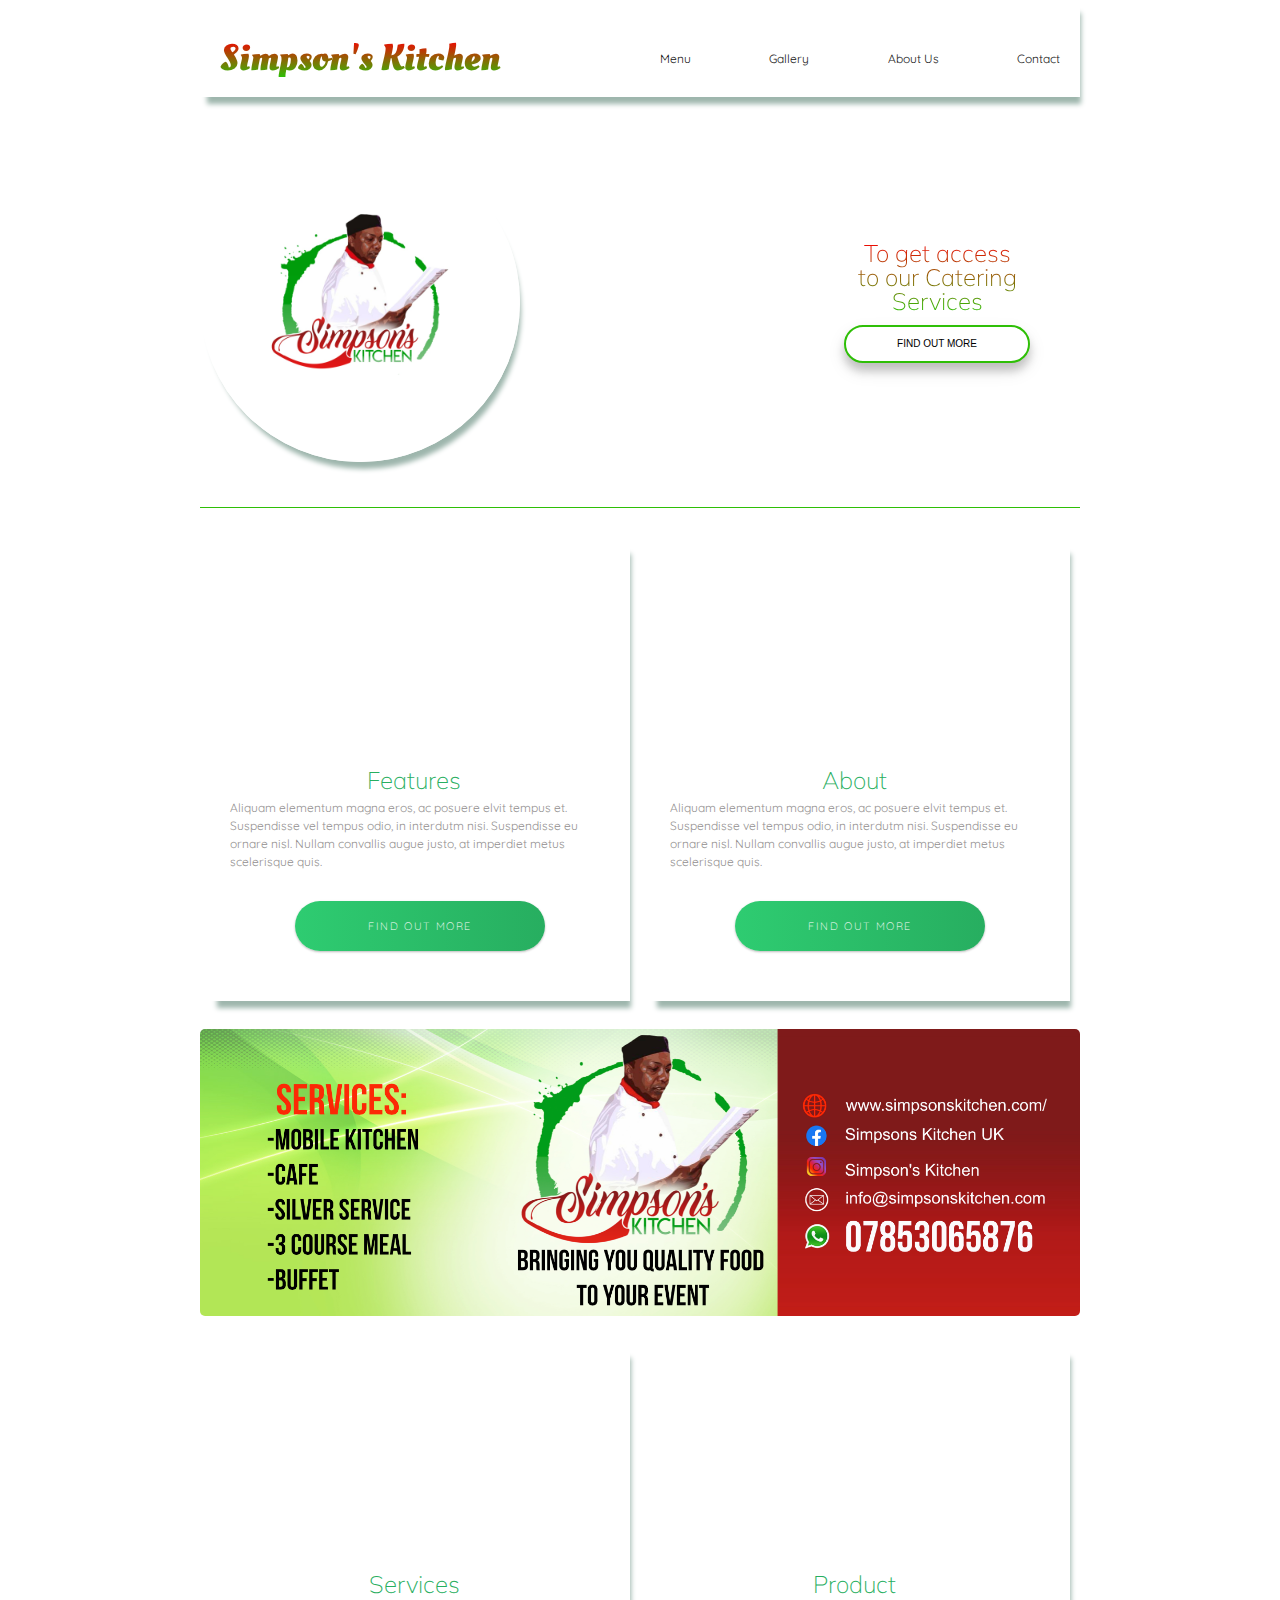
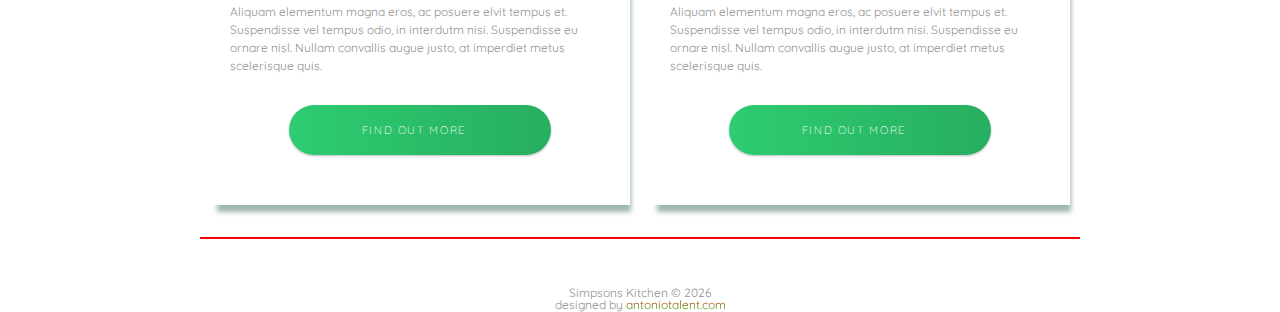
<file: index.html>
<!doctype html>

<html lang="en">
<head>
  <meta charset="utf-8">
  <title>Simpson's Kitchen</title>
  <meta name="viewport" content="width=device-width,initial-scale=1 ">

  <link href="https://fonts.googleapis.com/css?family=Barlow:300|Marck+Script|Montserrat|Muli|Oleo+Script:700|Pacifico|Quicksand|Titillium+Web|Ubuntu|Yellowtail&display=swap" rel="stylesheet"> 

  <link rel="stylesheet" href="https://cdnjs.cloudflare.com/ajax/libs/font-awesome/5.11.2/css/all.css" integrity="sha256-46qynGAkLSFpVbEBog43gvNhfrOj+BmwXdxFgVK/Kvc=" crossorigin="anonymous" />

  <link rel="stylesheet" href="css/index.css">

  <!--[if lt IE 9]>
    <script src="https://cdnjs.cloudflare.com/ajax/libs/html5shiv/3.7.3/html5shiv.js"></script>
  <![endif]-->
</head>

<body>

   
    <div class="contain">
        <header>
          
            <p href="index.html" class="logo" id="extra">Simpson's Kitchen</p>
            <nav class="">
                
                <!-- <a href="service.html">Services</a>         -->
                <a href="#">Menu</a> 
                <a href="blog.html">Gallery</a>  
                <a href="#">About Us</a>
                <a href="contact.html">Contact</a>
            </nav>
      
        </header>

        <section class="landing">
            <img src="img/food12.jpeg" alt="Image of a code snippet.">

            <div class="landing-text" >
                    <h1 id="extra1">To get access <br> to our Catering <br> Services</h1>
                    <button>FIND OUT MORE</button>
                </div>
        </section>

        <section class="main-content">

            <div class="top-content">
                <div class="text-content">
                        <div class="imgs"></div>
                    <h4 class="center">Features   &nbsp <i class="fas fa-home"></i> </h4>
                    <p>Aliquam elementum magna eros, ac posuere elvit tempus et. Suspendisse vel tempus odio, in interdutm nisi. Suspendisse eu ornare nisl. Nullam convallis augue justo, at imperdiet metus scelerisque quis.</p>
                    <p class="btn" href="#">Find out more</p>
                </div>
                <div class="text-content">
                        <div class="imgs"></div>
                    <h4 class="center">About  &nbsp <i class="fas fa-cog"></i> </h4>
                    <p>Aliquam elementum magna eros, ac posuere elvit tempus et. Suspendisse vel tempus odio, in interdutm nisi. Suspendisse eu ornare nisl. Nullam convallis augue justo, at imperdiet metus scelerisque quis.</p>
                    <p class="btn" href="#">Find out more</p>
                </div>
            </div>

            <img class="middle-img" src="img/banner1.png" alt="Image of code snippets across the screen">

            <div class="bottom-content">
                <div class="text-content">
                        <div class="imgs"></div>
                    <h4 class="center">Services   &nbsp <i class="fas fa-cog"></i> </h4> 
                    <p>Aliquam elementum magna eros, ac posuere elvit tempus et. Suspendisse vel tempus odio, in interdutm nisi. Suspendisse eu ornare nisl. Nullam convallis augue justo, at imperdiet metus scelerisque quis.</p>
                    <p class="btn" href="#">Find out more</p>
                </div>
                <div class="text-content">
                        <div class="imgs"> </div>
                    <h4 class="center">Product   &nbsp <i class="fas fa-cog"></i> </h4>
                    <p>Aliquam elementum magna eros, ac posuere elvit tempus et. Suspendisse vel tempus odio, in interdutm nisi. Suspendisse eu ornare nisl. Nullam convallis augue justo, at imperdiet metus scelerisque quis.</p>
                    <p class="btn" href="#">Find out more</p>
                </div>
                   
            </div>

        </section>

        <section class="contact">


            <i class="icon fas fa-map-marker-alt">
                <!-- <br> 123 Way 456 Street<br>
                Bradford, West Yorkshire -->
            </i>

            <i class="icon fab fa-facebook">
                <!-- <br> Simpsons Kitchen UK  -->
            </i >
    
            <i class="icon fab fa-whatsapp">
                <!-- <br> +447 853 0365 876 -->
             </i >

            <i class="icon fas fa-envelope">
                <!-- <br> info@simpsonskitcken.com -->
            </i >

            <i class="icon fab fa-instagram">
                <!-- <br>@simpson'skitcken -->
            </i >

        </section>

        <footer>
            <p>Simpsons Kitchen &copy; <script type="text/javascript">
                document.write(new Date().getFullYear()); 
              </script> 
              </p>
              <p>designed by <a href="https://antoniotalent.com/">antoniotalent.com</a></p>
        </footer>

    </div><!-- container -->
</body>
</html>
</file>
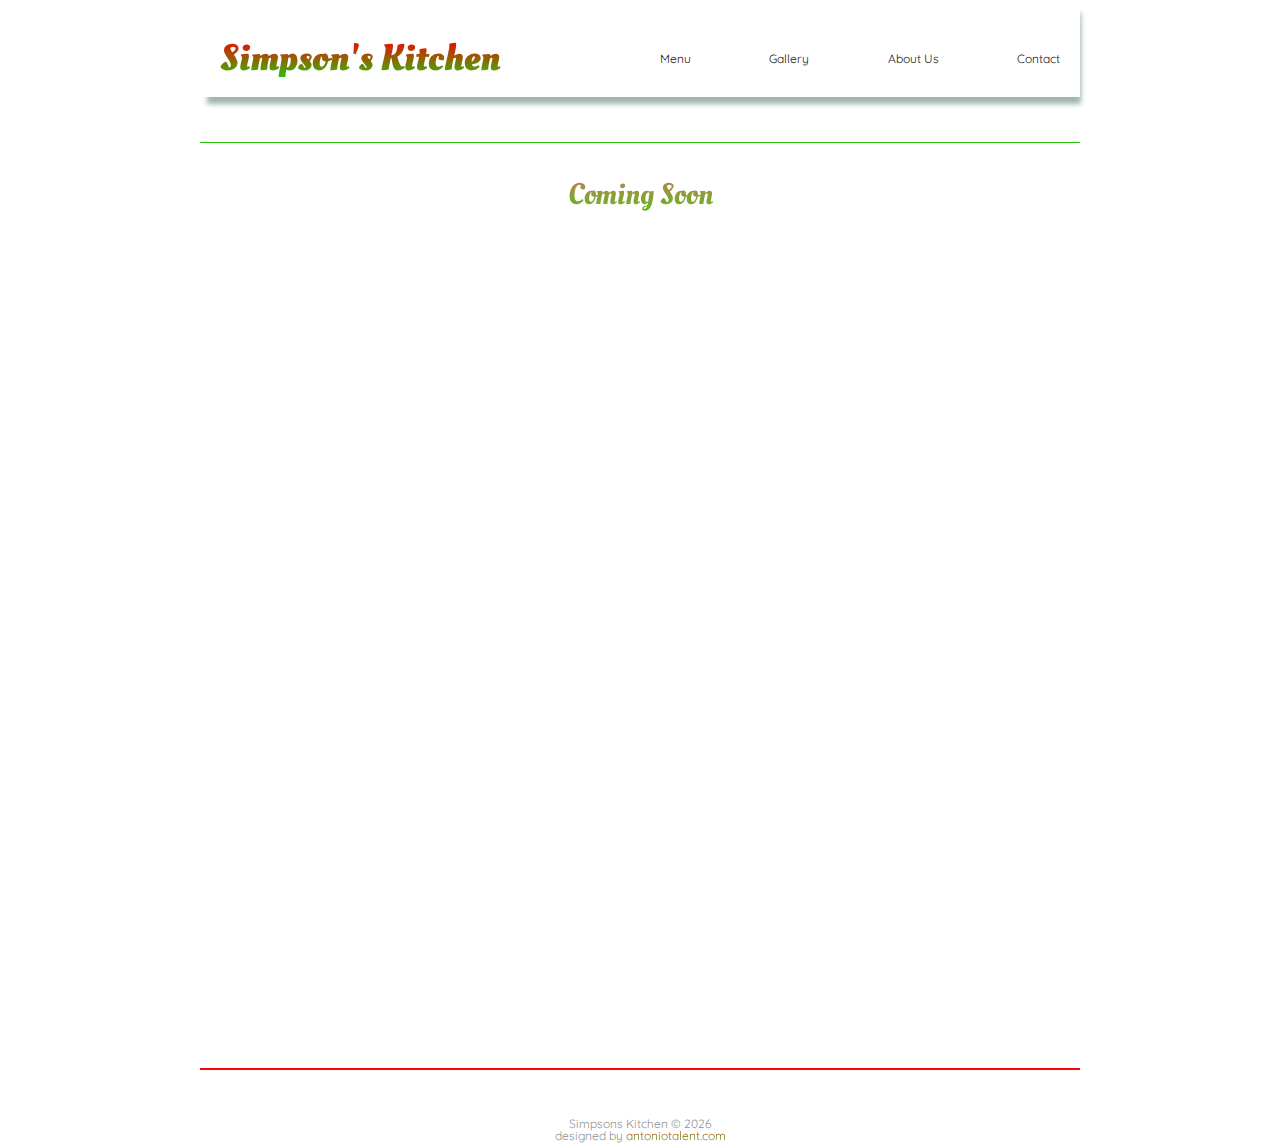
<file: aboutus.html>
<!DOCTYPE html>
<html lang="en">
  <head>
    <meta charset="utf-8" />
    <title>Simpson's Kitchen</title>
    <!-- <meta name="viewport" content="width=device-width,initial-scale=1 " /> -->
    <meta http-equiv="X-UA-Compatible" content="ie=edge" />

    <link
      href="https://fonts.googleapis.com/css?family=Barlow:300|Marck+Script|Montserrat|Muli|Oleo+Script:700|Pacifico|Quicksand|Titillium+Web|Ubuntu|Yellowtail&display=swap"
      rel="stylesheet"
    />

    <link
      rel="stylesheet"
      href="https://cdnjs.cloudflare.com/ajax/libs/font-awesome/5.11.2/css/all.css"
      integrity="sha256-46qynGAkLSFpVbEBog43gvNhfrOj+BmwXdxFgVK/Kvc="
      crossorigin="anonymous"
    />

    <link rel="stylesheet" href="css/index.css" />
    <link rel="stylesheet" href="css/news.css" />
    <script src="https://cdn.jsdelivr.net/npm/jquery@3.2.1/dist/jquery.min.js"> </script>
    <script src="./main.js"></script>

    <!--[if lt IE 9]>
      <script src="https://cdnjs.cloudflare.com/ajax/libs/html5shiv/3.7.3/html5shiv.js"></script>
    <![endif]-->
  </head>

  <body>
   
    <div class="contain">
      <header>

        <p class="logo" id="extra"><a href="index.html">Simpson's Kitchen</a></p>
        <nav class="">
          <!-- <a href="service.html">Services</a>         -->
          <a href="menu.html">Menu</a>
          <a href="blog.html">Gallery</a>
          <a href="aboutus.html">About Us</a>
          <a href="contact.html">Contact</a>
        </nav>
        <!-- <img class="logo" src="img/logo.png" alt="Great Idea! Company logo."> -->

      </header>

      <section class="main-content">
        <div class="section_title">
            <!-- <div class="section_subtitle">Blog</div> -->
            <h1 class="head"> Coming Soon</h1>
          </div>
      </section>

      <section class="contact">
        <i class="icon fas fa-map-marker-alt">
          <!-- <br> 123 Way 456 Street<br>
                Bradford, West Yorkshire -->
        </i>

        <i class="icon fab fa-facebook">
          <!-- <br> Simpsons Kitchen UK  -->
        </i>

        <i class="icon fab fa-whatsapp">
          <!-- <br> +447 853 0365 876 -->
        </i>

        <i class="icon fas fa-envelope">
          <!-- <br> info@simpsonskitcken.com -->
        </i>

        <i class="icon fab fa-instagram">
          <!-- <br>@simpson'skitcken -->
        </i>
      </section>

      <footer>
        <p>
          Simpsons Kitchen &copy;
          <script type="text/javascript">
            document.write(new Date().getFullYear());
          </script>
        </p>
        <p>designed by <a href="https://antoniotalent.com/">antoniotalent.com</a></p>
      </footer>
    </div>
    <!-- container -->
  </body>
</html>
</file>
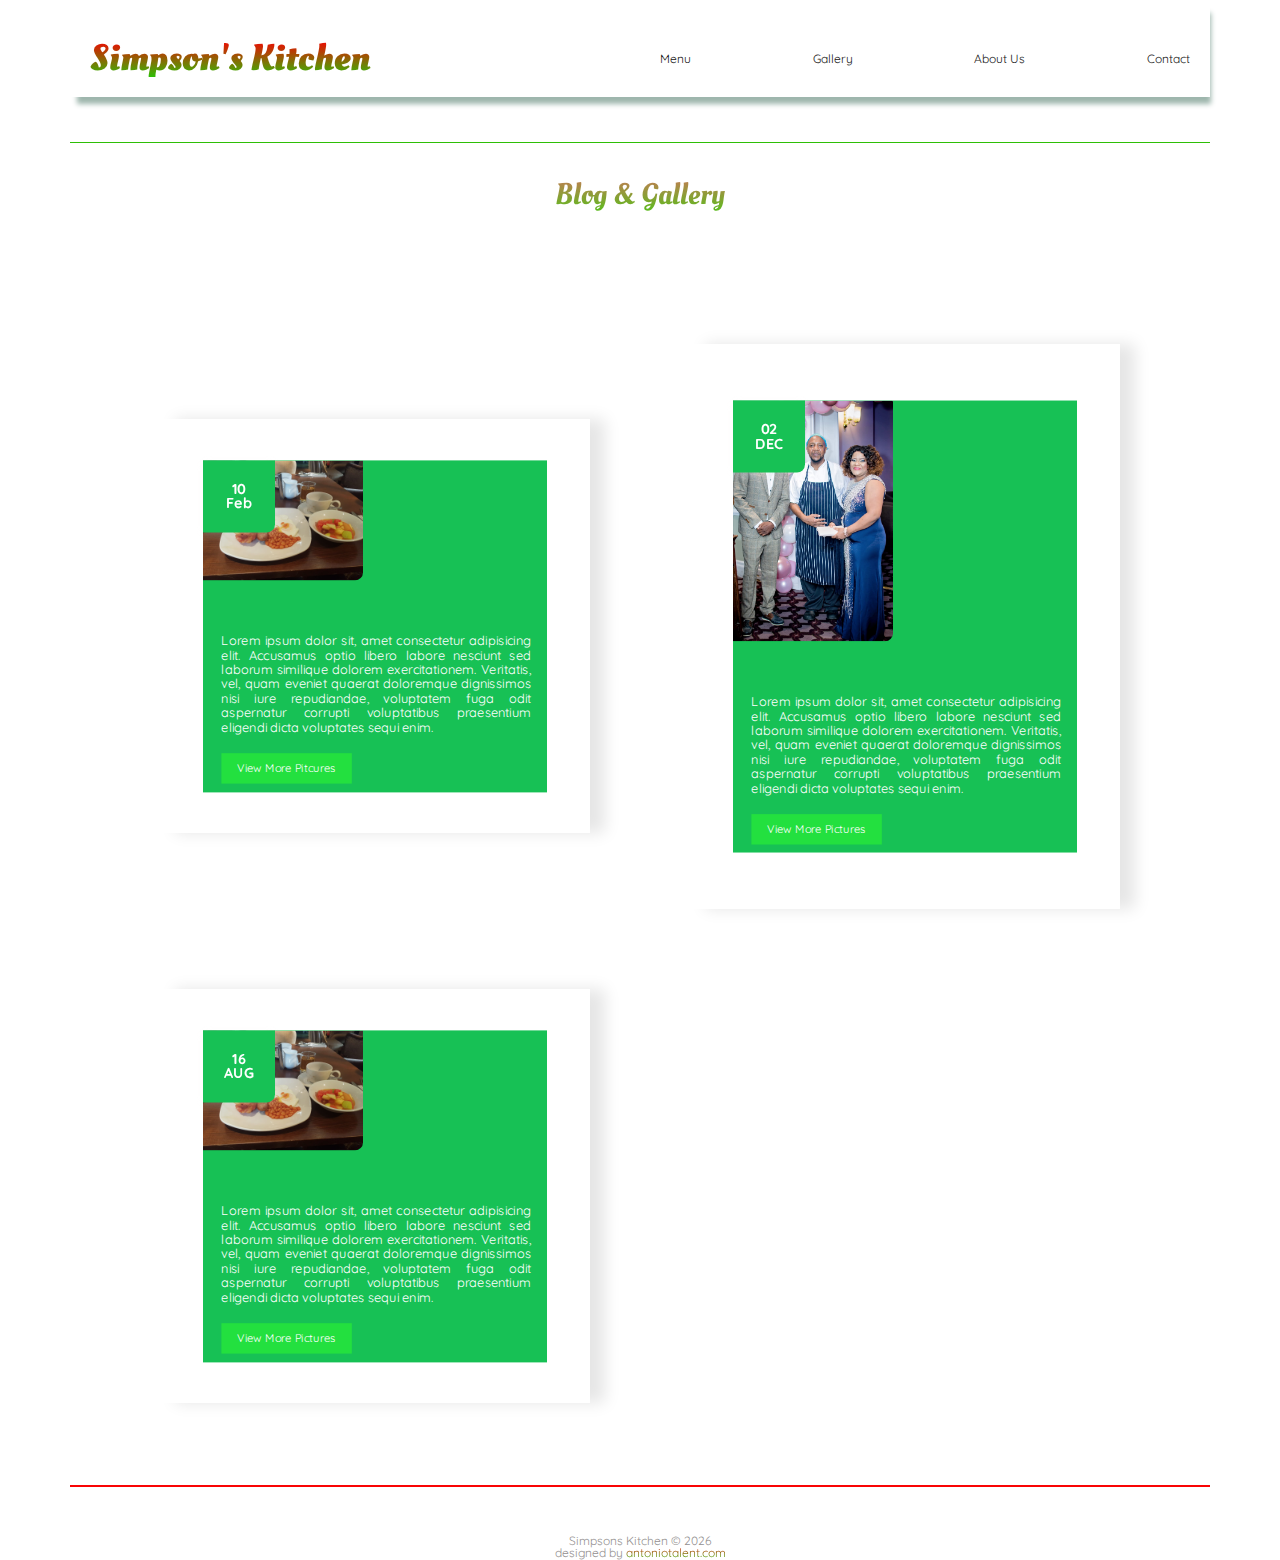
<file: blog.html>
<!DOCTYPE html>
<html lang="en">
  <head>
    <meta charset="utf-8" />
    <title>Simpson's Kitchen</title>
    <!-- <meta name="viewport" content="width=device-width,initial-scale=1 " /> -->
    <meta http-equiv="X-UA-Compatible" content="ie=edge" />

    <link
      href="https://fonts.googleapis.com/css?family=Barlow:300|Marck+Script|Montserrat|Muli|Oleo+Script:700|Pacifico|Quicksand|Titillium+Web|Ubuntu|Yellowtail&display=swap"
      rel="stylesheet"
    />

    <link
      rel="stylesheet"
      href="https://cdnjs.cloudflare.com/ajax/libs/font-awesome/5.11.2/css/all.css"
      integrity="sha256-46qynGAkLSFpVbEBog43gvNhfrOj+BmwXdxFgVK/Kvc="
      crossorigin="anonymous"
    />

   
    <link rel="stylesheet" href="css/news.css" />
  
    <link rel="stylesheet" href="https://stackpath.bootstrapcdn.com/bootstrap/4.4.1/css/bootstrap.min.css" integrity="sha384-Vkoo8x4CGsO3+Hhxv8T/Q5PaXtkKtu6ug5TOeNV6gBiFeWPGFN9MuhOf23Q9Ifjh" crossorigin="anonymous">
    <link rel="stylesheet" href="css/index.css" />

    <!--[if lt IE 9]>
      <script src="https://cdnjs.cloudflare.com/ajax/libs/html5shiv/3.7.3/html5shiv.js"></script>
    <![endif]-->
  </head>

  <body>
  
    <div class="container">
      <header>
       
        <p class="logo" id="extra">
          <a href="index.html">Simpson's Kitchen</a>
        </p>
        <nav class="">
          <!-- <a href="service.html">Services</a>         -->
          <a href="menu.html">Menu</a>
          <a href="blog.html">Gallery</a>
          <a href="aboutus.html">About Us</a>
          <a href="contact.html">Contact</a>
        </nav>
      
      </header>

      <section class="main-content new">
        <div class="section_title">
          <!-- <div class="section_subtitle">Blog</div> -->
          <h1 class="head"> Blog & Gallery</h1>
        </div>
        <section class="latest-news-area" id="latest">
<!-- container under blog -->
          <div class="conta">
            <!-- first section post -->
            <div class="zvimwe">
              <div class="news-active">
                <div class="zvimwe">
                  <div class="latest-news-wrap">
                    <div class="news-img">
                      <img src="img/5.jpeg" class="img-responsive" alt="" />
                      <div class="deat">
                        <span>10</span>
                        <span>Feb</span>
                      </div>
                      <div class="news-content">
                        <i class=" fab fa-facebook"></i>
                        <i class=" fab fa-whatsapp"></i>
                        <i class=" fab fa-twitter"></i>
                        <i class=" fab fa-instagram"></i>
                        <p>
                       Lorem ipsum dolor sit, amet consectetur adipisicing elit. Accusamus optio libero labore nesciunt sed laborum similique dolorem exercitationem. Veritatis, vel, quam eveniet quaerat doloremque dignissimos nisi iure repudiandae, voluptatem fuga odit aspernatur corrupti voluptatibus praesentium eligendi dicta voluptates sequi enim.
                        </p>
                        <br>
                        <a href="">View More Pitcures</a>
                      </div>
                    </div>
                  </div>  
                </div>
              </div>
            </div>
            <!--2nd section post -->
            <!-- <br><br> -->
            <div class="zvimwe">
              <div class="news-active">
                <div class="zvimwe">
                  <div class="latest-news-wrap">
                    <div class="news-img">
                      <img src="img/6.jpeg" class="img-responsive" alt="" />
                      <div class="deat">
                        <span>02</span>
                        <span>DEC</span>
                      </div>
                      <div class="news-content">
                        <i class=" fab fa-facebook"></i>
                        <i class=" fab fa-whatsapp"></i>
                        <i class=" fab fa-twitter"></i>
                        <i class=" fab fa-instagram"></i>
                        <p>
                       Lorem ipsum dolor sit, amet consectetur adipisicing elit. Accusamus optio libero labore nesciunt sed laborum similique dolorem exercitationem. Veritatis, vel, quam eveniet quaerat doloremque dignissimos nisi iure repudiandae, voluptatem fuga odit aspernatur corrupti voluptatibus praesentium eligendi dicta voluptates sequi enim.
                        </p>
                        <br>
                        <a href="">View More Pictures</a>
                      </div>
                    </div>
                  </div>
                </div>
              </div>
            </div>
            <!-- 3rd section post  -->
            <div class="zvimwe">
              <div class="news-active">
                <div class="zvimwe">
                  <div class="latest-news-wrap">
                    <div class="news-img">
                      <img src="img/5.jpeg" class="img-responsive" alt="" />
                      <div class="deat">
                        <span>16</span>
                        <span>AUG</span>
                      </div>
                      <div class="news-content">
                        <i class=" fab fa-facebook"></i>
                        <i class=" fab fa-whatsapp"></i>
                        <i class=" fab fa-twitter"></i>
                        <i class=" fab fa-instagram"></i>
                        <p>
                       Lorem ipsum dolor sit, amet consectetur adipisicing elit. Accusamus optio libero labore nesciunt sed laborum similique dolorem exercitationem. Veritatis, vel, quam eveniet quaerat doloremque dignissimos nisi iure repudiandae, voluptatem fuga odit aspernatur corrupti voluptatibus praesentium eligendi dicta voluptates sequi enim.
                        </p>
                        <br>
                        <a href="">View More Pictures</a>
                      </div>
                    </div>
                  </div>  
                </div>
              </div>
            </div>
            <!-- outside -->
            </div>
          </div>
        </div>
      </div>
      </section>
      </section>

      <section class="contact">
        <i class="icon fas fa-map-marker-alt">
          <!-- <br> 123 Way 456 Street<br>
                Bradford, West Yorkshire -->
        </i>

        <i class="icon fab fa-facebook">
          <!-- <br> Simpsons Kitchen UK  -->
        </i>

        <i class="icon fab fa-whatsapp">
          <!-- <br> +447 853 0365 876 -->
        </i>

        <i class="icon fas fa-envelope">
          <!-- <br> info@simpsonskitcken.com -->
        </i>

        <i class="icon fab fa-instagram">
          <!-- <br>@simpson'skitcken -->
        </i>
      </section>

      <footer>
        <p>
          Simpsons Kitchen &copy;
          <script type="text/javascript">
            document.write(new Date().getFullYear());
          </script>
        </p>
        <p>designed by <a href="https://antoniotalent.com/">antoniotalent.com</a></p>
      </footer>
    </div>
    <!-- container -->
    <script src="./app.js"></script>
  </body>
</html>
</file>
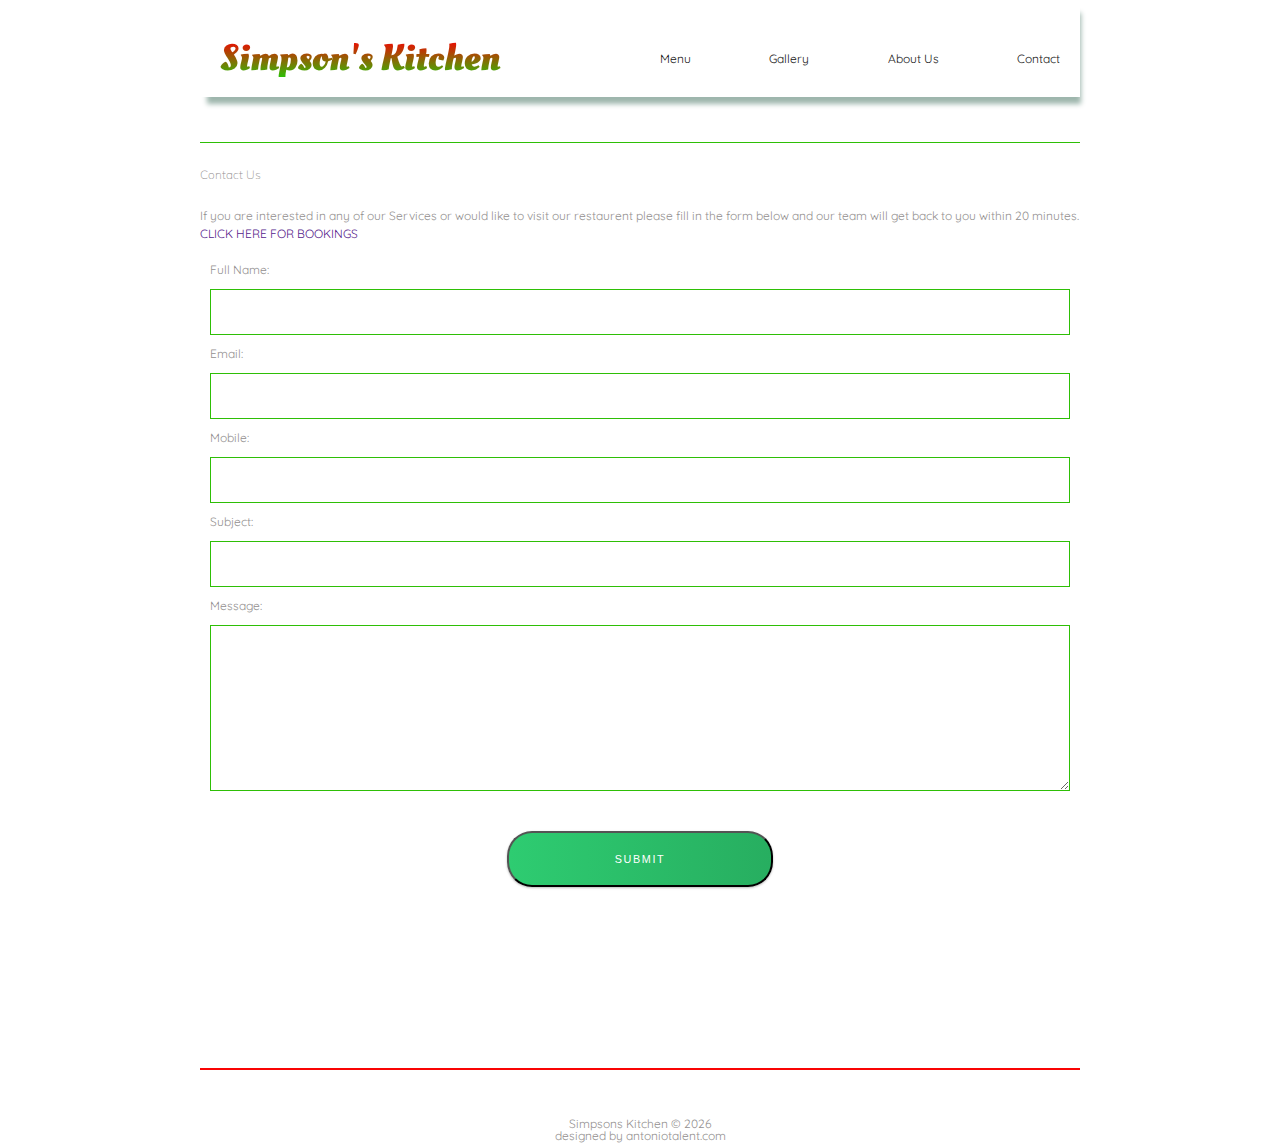
<file: contact.html>
<!DOCTYPE html>
<html lang="en">
  <head>
    <meta charset="utf-8" />
    <title>Simpson's Kitchen</title>
    <!-- <meta name="viewport" content="width=device-width,initial-scale=1 " /> -->
    <meta http-equiv="X-UA-Compatible" content="ie=edge" />

    <link
      href="https://fonts.googleapis.com/css?family=Barlow:300|Marck+Script|Montserrat|Muli|Oleo+Script:700|Pacifico|Quicksand|Titillium+Web|Ubuntu|Yellowtail&display=swap"
      rel="stylesheet"
    />

    <link
      rel="stylesheet"
      href="https://cdnjs.cloudflare.com/ajax/libs/font-awesome/5.11.2/css/all.css"
      integrity="sha256-46qynGAkLSFpVbEBog43gvNhfrOj+BmwXdxFgVK/Kvc="
      crossorigin="anonymous"
    />

    <link rel="stylesheet" href="css/index.css" />
    <link rel="stylesheet" href="css/form.css" />
    <script src="https://cdn.jsdelivr.net/npm/jquery@3.2.1/dist/jquery.min.js"> </script>
    <script src="./main.js"></script>

    <!--[if lt IE 9]>
      <script src="https://cdnjs.cloudflare.com/ajax/libs/html5shiv/3.7.3/html5shiv.js"></script>
    <![endif]-->
  </head>

  <body>
   
    <div class="contain">
      <header>

        <p class="logo" id="extra"><a href="index.html">Simpson's Kitchen</a></p>
        <nav class="">
          <!-- <a href="service.html">Services</a>         -->
          <a href="#">Menu</a>
          <a href="blog.html">Gallery</a>
          <a href="#">About Us</a>
          <a href="contact.html">Contact</a>
        </nav>
        <!-- <img class="logo" src="img/logo.png" alt="Great Idea! Company logo."> -->

      </header>

      <section class="main-content">
        <h1>Contact Us</h1>
        <br>
        <p>If you are interested in any of our Services or would like to visit our restaurent please fill in the form below and our team will get back to you within 20 minutes. <a href="">CLICK HERE FOR BOOKINGS</a></p>
        <br>
        
        <form name="" method="POST" action="https://formspree.io/info@simpsonskitchen.com" class="yes">
            <!-- name -->
          <label for="">Full Name: </label>
          <input type="text" name="fullname" class="fullname" />
          <!-- e,mail -->
          <label for="">Email: </label>
          <input type="email" name="email" class="email" />
          <!-- mobile  -->
          <label for="">Mobile:</label>
          <input class="mobile" name="mobile" type="tel" pattern="[0-9]{11}" required/>
          <!-- subject -->

          <label for="">Subject: </label>
          <input type="text" name="subject"class="subject" />
          <!-- msg  -->
          <label for="">Message: </label>
          <textarea name="message" class="message" id="" cols="30" rows="10"></textarea>
          <!-- <input placeholder="Type ..." type="text" class="msg" /> -->
          <div class="status">

          </div>
          <button type="submit" class="btn">Submit</button>
        </form>
      </section>

      <section class="contact">
        <i class="icon fas fa-map-marker-alt">
          <!-- <br> 123 Way 456 Street<br>
                Bradford, West Yorkshire -->
        </i>

        <i class="icon fab fa-facebook">
          <!-- <br> Simpsons Kitchen UK  -->
        </i>

        <i class="icon fab fa-whatsapp">
          <!-- <br> +447 853 0365 876 -->
        </i>

        <i class="icon fas fa-envelope">
          <!-- <br> info@simpsonskitcken.com -->
        </i>

        <i class="icon fab fa-instagram">
          <!-- <br>@simpson'skitcken -->
        </i>
      </section>

      <footer>
        <p>
          Simpsons Kitchen &copy;
          <script type="text/javascript">
            document.write(new Date().getFullYear());
          </script>
        </p>
        <p>designed by antoniotalent.com</p>
      </footer>
    </div>
    <!-- container -->
  </body>
</html>
</file>
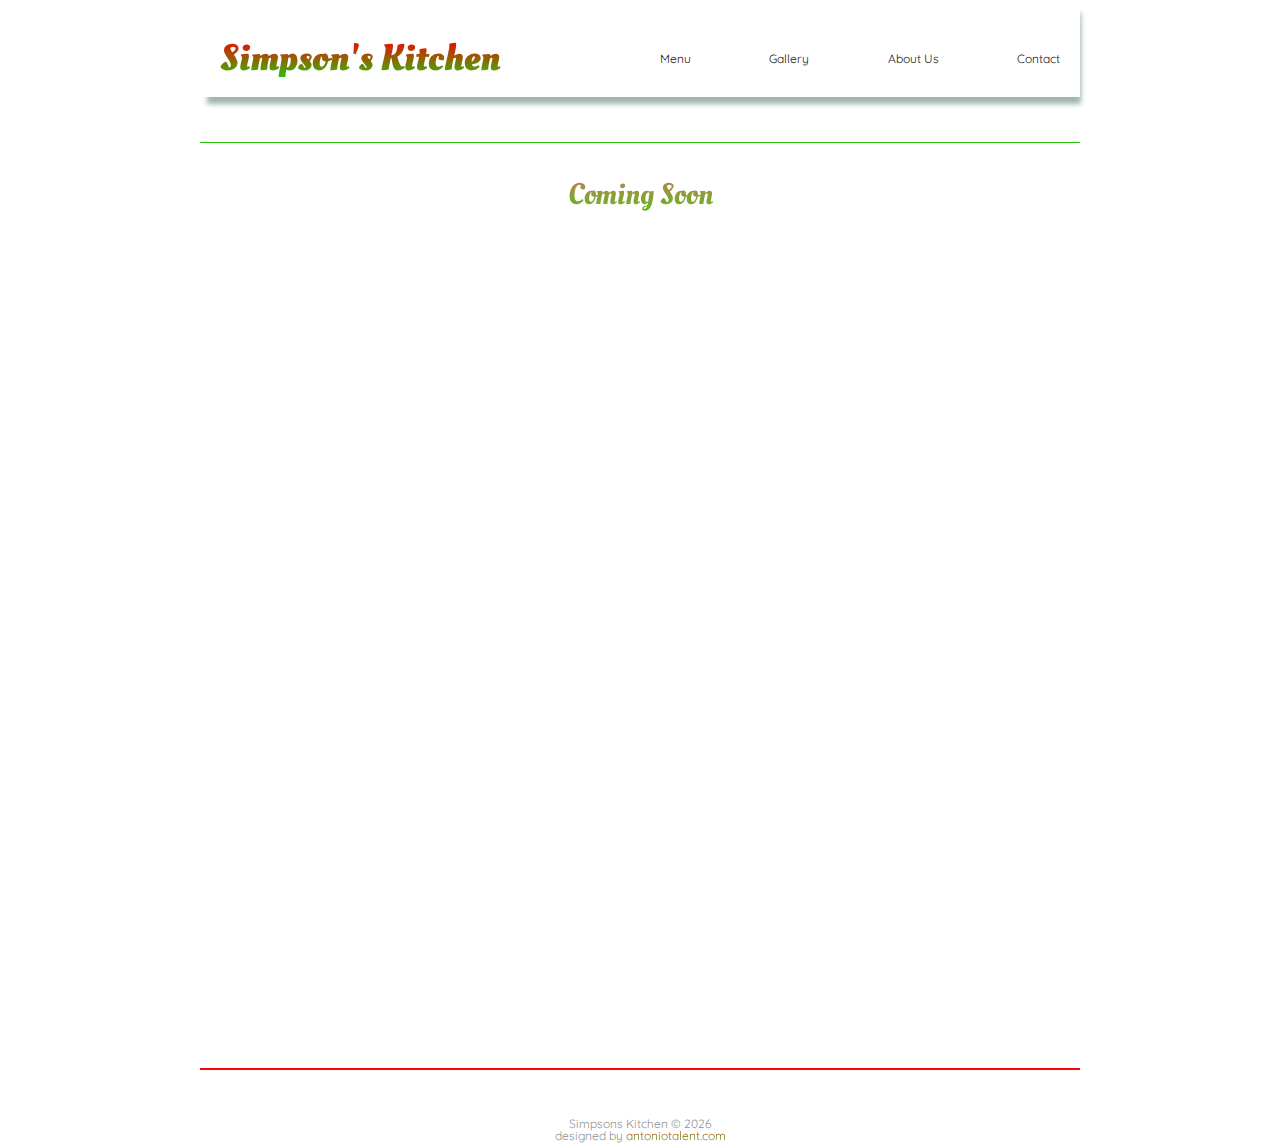
<file: menu.html>
<!DOCTYPE html>
<html lang="en">
  <head>
    <meta charset="utf-8" />
    <title>Simpson's Kitchen</title>
    <!-- <meta name="viewport" content="width=device-width,initial-scale=1 " /> -->
    <meta http-equiv="X-UA-Compatible" content="ie=edge" />

    <link
      href="https://fonts.googleapis.com/css?family=Barlow:300|Marck+Script|Montserrat|Muli|Oleo+Script:700|Pacifico|Quicksand|Titillium+Web|Ubuntu|Yellowtail&display=swap"
      rel="stylesheet"
    />

    <link
      rel="stylesheet"
      href="https://cdnjs.cloudflare.com/ajax/libs/font-awesome/5.11.2/css/all.css"
      integrity="sha256-46qynGAkLSFpVbEBog43gvNhfrOj+BmwXdxFgVK/Kvc="
      crossorigin="anonymous"
    />

    <link rel="stylesheet" href="css/index.css" />
    <link rel="stylesheet" href="css/news.css" />
    <script src="https://cdn.jsdelivr.net/npm/jquery@3.2.1/dist/jquery.min.js"> </script>
    <script src="./main.js"></script>

    <!--[if lt IE 9]>
      <script src="https://cdnjs.cloudflare.com/ajax/libs/html5shiv/3.7.3/html5shiv.js"></script>
    <![endif]-->
  </head>

  <body>
   
    <div class="contain">
      <header>

        <p class="logo" id="extra"><a href="index.html">Simpson's Kitchen</a></p>
        <nav class="">
          <!-- <a href="service.html">Services</a>         -->
          <a href="menu.html">Menu</a>
          <a href="blog.html">Gallery</a>
          <a href="aboutus.html">About Us</a>
          <a href="contact.html">Contact</a>
        </nav>
        <!-- <img class="logo" src="img/logo.png" alt="Great Idea! Company logo."> -->

      </header>

      <section class="main-content">
        <div class="section_title">
            <!-- <div class="section_subtitle">Blog</div> -->
            <h1 class="head">Coming Soon</h1>
          </div>
      </section>

      <section class="contact">
        <i class="icon fas fa-map-marker-alt">
          <!-- <br> 123 Way 456 Street<br>
                Bradford, West Yorkshire -->
        </i>

        <i class="icon fab fa-facebook">
          <!-- <br> Simpsons Kitchen UK  -->
        </i>

        <i class="icon fab fa-whatsapp">
          <!-- <br> +447 853 0365 876 -->
        </i>

        <i class="icon fas fa-envelope">
          <!-- <br> info@simpsonskitcken.com -->
        </i>

        <i class="icon fab fa-instagram">
          <!-- <br>@simpson'skitcken -->
        </i>
      </section>

      <footer>
        <p>
          Simpsons Kitchen &copy;
          <script type="text/javascript">
            document.write(new Date().getFullYear());
          </script>
        </p>
        <p>designed by <a href="https://antoniotalent.com/">antoniotalent.com</a></p>
      </footer>
    </div>
    <!-- container -->
  </body>
</html>
</file>
<file: css/news.css>
.latest-news-area {
  margin-top: 40px;
  margin-bottom: 40px;
  display: flex;
  justify-content: center;
  align-items: center;
  flex-direction: column;
}
.logo a:hover {
  text-decoration: none;
}
.conta {
  min-height: 880px;
  max-width: 980px;
  margin: 10px;
  font-size: 1.6rem;
  display: flex;
  justify-content: space-between;
  flex-wrap: wrap;
}
.latest-news-wrap {
  box-shadow: 15px 0 15px 0 rgba(0, 0, 0, 0.1);
  margin: 10px;
  /* height: 400px; */
}
.latest-news-wrap:hover {
  opacity: 1;
  transform: scale(1);
}
.news-img {
  position: relative;
  /* left: 0; */
  top: 0;
  width: 100%;
  height: 100%;
  background: #17c155 none repeat scroll 0 0;
  content: '';
  color: white;
  opacity: 1;
  transform: scale(0.8);
  transition: all 0.5s;
}
.img-responsive {
  width: 200px;
  border-radius: 0 0 10px;
  /* height: 200px; */
}
.deat {
  background: #17c155 none repeat scroll 0 0;
  height: 70px;
  position: absolute;
  text-align: center;
  display: flex;
  flex-direction: column;
  justify-content: center;
  align-items: center;
  top: 0;
  width: 70px;
  padding: 10px;
  border-radius: 0 0 10px;

  box-shadow: 0px 3px 10px rgba(249, 248, 248, 0.242);
}
.deat span {
  display: block;
  color: white;
  font-weight: bolder;
  font-size: 18px;
}
.news-content {
  padding: 20px;
  margin-left: 3px;
}
.news-content i {
  font-size: 18px;
  display: inline-block;
}
.news-content .fab {
  padding: 10px 10px;
  cursor: pointer;
}
.news-content p {
  margin-bottom: 15px;
  text-align: justify;
  margin-top: 20px;
}
.news-content a {
  font-size: 14px;
  background-color: #23e03f;
  padding: 10px 20px;
  color: white;
  transition: all 0.5s ease-in;
  text-decoration: none;
}
.news-content a:hover {
  border-top-right-radius: 20px;
  border: 2px solid #23e03f;
  background-color: transparent;
  color: rgb(255, 255, 255);
  text-decoration: none;
}
.news-active {
  display: flex;
  flex-direction: row;
  justify-content: space-evenly;
}
.zvimwe {
  width: 450px;
  margin-top: 30px;
  /* margin: 20px; */
  /* display: flex; */
  justify-content: space-around;
  align-content: center;
  align-items: center;
  flex-direction: column;
}

.head {
  display: flex;
  padding: 20px;
  margin-bottom: 15px;
  align-items: center;
  justify-content: center;
  font-family: 'Oleo Script', cursive;
  font-size: 30px;
  color: rgba(248, 82, 53, 1);
  background: -webkit-linear-gradient(rgba(215, 6, 6, 0.612), rgb(52, 211, 8));
  -webkit-background-clip: text;
  -webkit-text-fill-color: transparent;
}

/* Tablet */
@media (max-width: 800px) {
  .conta {
    min-height: 880px;
    /* max-width: 880px; */
    margin: 10px;
    font-size: 1.6rem;
    justify-content: center;
    flex-direction: column;
  }
  .latest-news-area {
  }

  .latest-news-wrap {
  }
  #latest {
    display: flex;
    /* flex-direction: column; */
  }
}

/* Phone */
@media (max-width: 500px) {
  .conta {
    min-height: 880px;
    max-width: 450px;
    margin: 10px;
    font-size: 1.6rem;
    justify-content: center;
    flex-direction: column;
  }
}
</file>
<file: css/form.css>
.yes{
    display:flex;
    flex-direction: column;
    justify-content: center;

}
textarea, input{
    margin: 10px;
    padding: 7px;
    border: 1px solid  rgb(46, 191, 6);
    
}
label{
    padding-left: 10px;
}
input{
    height: 30px;
}
</file>
<file: css/index.css>
/* http://meyerweb.com/eric/tools/css/reset/ 
   v2.0 | 20110126
   License: none (public domain)
*/

/* 

    font-family: 'Montserrat', sans-serif;

    font-family: 'Ubuntu', sans-serif;

    font-family: 'Muli', sans-serif;

    font-family: 'Titillium Web', sans-serif;

    font-family: 'Quicksand', sans-serif;

    font-family: 'Barlow', sans-serif;

    font-family: 'Pacifico', cursive;

    font-family: 'Yellowtail', cursive;

    font-family: 'Marck Script', cursive;

    font-family: 'Oleo Script', cursive;

 */

html,
body,
/* div, */
span,
applet,
object,
iframe,
h1,
h2,
h3,
h4,
h5,
h6,
p,
blockquote,
pre,
a,
abbr,
acronym,
address,
big,
cite,
code,
del,
dfn,
em,
img,
ins,
kbd,
q,
s,
samp,
small,
strike,
strong,
sub,
sup,
tt,
var,
b,
u,
i,
center,
dl,
dt,
dd,
ol,
ul,
li,
fieldset,
form,
label,
legend,
table,
caption,
tbody,
tfoot,
thead,
tr,
th,
td,
article,
aside,
canvas,
details,
embed,
figure,
figcaption,
footer,
header,
hgroup,
menu,
nav,
output,
ruby,
section,
summary,
time,
mark,
audio,
video {
  margin: 0;
  padding: 0;
  border: 0;
  font-size: 100%;
  font: inherit;
  vertical-align: baseline;
  text-decoration: none;
}
/* HTML5 display-role reset for older browsers */
article,
aside,
details,
figcaption,
figure,
footer,
header,
hgroup,
menu,
nav,
section {
  display: block;
}
body {
  line-height: 1;
}
ol,
ul {
  list-style: none;
}
blockquote,
q {
  quotes: none;
}
blockquote:before,
blockquote:after,
q:before,
q:after {
  content: '';
  content: none;
}
table {
  border-collapse: collapse;
  border-spacing: 0;
}

/* Set every element's box-sizing to border-box */
* {
  box-sizing: border-box;
}
*,
*:before,
*:after {
  box-sizing: inherit;
}
/*  */
html,
body {
  color: rgb(147, 143, 143);
  height: 100%;
  font-size: 62.5%;
  font-family: 'Quicksand', sans-serif;
}

h1,
h2,
h3,
h4,
h5 {
  /* font-family: 'Bangers', cursive; */
  /* font-family: 'Barlow', sans-serif; */
  font-family: 'Muli', sans-serif;
  font-weight: lighter;
  /* letter-spacing: 1px; */
  margin-bottom: 0.5rem;
}

.contain {
  max-width: 880px;
  margin: auto;
  font-size: 1.6rem;
}

/* Header Styles */

header {
  width: 100%;
  display: flex;
  align-content: baseline;
  justify-content: space-between;
  top: 0;
  z-index: +1;
  box-shadow: 4px 10px 5px -3px rgb(158, 182, 173);
}

header nav {
  margin: 2rem;
  margin-top: 4rem;
  width: 50%;
  font-size: 1.2rem;
  justify-content: space-between;
  align-items: center;
  display: flex;
}
header p {
  margin: 2rem;
  margin-top: 4rem;
  width: 50%;
  justify-content: space-between;
  display: flex;
  font-size: 37px;
  font-weight: bolder;
  text-decoration: none;
}

header nav a {
  text-decoration: none;
  color: #141313;
}
/*  */
/*  */

header nav a:hover {
  text-decoration: none;
  border: 2px solid rgb(46, 191, 6);
  border-radius: 25px;
  box-shadow: 0 8px 18px rgba(0, 0, 0, 0.1), 0 8px 8px rgba(0, 0, 0, 0.18); 
  background:rgb(46, 191, 6);
  color: white;
  width: 100px;
  height: 26px;
  display: flex;
  justify-content: center;
  align-items: center;
}

/* header .logo {
    margin: 2.8%  0 9.1%;
    font-size: 37px;
    font-weight: bolder;
    align-items: baseline

} */

/* Call To Action (landing) Styles */

.landing {
  display: flex;
  margin-top: 4.5rem;
  width: auto;
  justify-content: flex-end;
  justify-content: space-between;
}
#extra {
  font-family: 'Oleo Script', cursive;
  color: rgba(248, 82, 53, 1);
  text-decoration: none;
  background: -webkit-linear-gradient(rgb(245, 3, 3), rgb(46, 191, 6));
  -webkit-background-clip: text;
  -webkit-text-fill-color: transparent;
}
#extra2 {
  font-family: 'Oleo Script', cursive;
  font-size: 35px;
  color: rgba(248, 82, 53, 1);
  background: -webkit-linear-gradient(rgb(245, 3, 3), rgb(46, 191, 6));
  -webkit-background-clip: text;
  -webkit-text-fill-color: transparent;}

#extra1 {
  /* font-family: 'Montserrat', sans-serif; */

  /* font-family: 'Ubuntu', sans-serif; */

  font-family: 'Muli', sans-serif;

  /* font-family: 'Titillium Web', sans-serif; */

  /* font-family: 'Quicksand', sans-serif; */

  /* font-family: 'Barlow', sans-serif; */

  /* font-family: 'Pacifico', cursive; */

  /* font-family: 'Yellowtail', cursive; */

  /* font-family: 'Marck Script', cursive; */

  /* font-family: 'Oleo Script', cursive; */
  color: rgb(235, 248, 53);
  background: -webkit-linear-gradient(rgb(245, 3, 3), rgb(46, 191, 6));
  -webkit-background-clip: text;
  -webkit-text-fill-color: transparent;
}
.center {
  margin: 10px;
  display: flex;
  align-items: center;
  justify-content: center;
  font-size: 2.4rem;
  color: #27ae60;
}
.burger{
  /* display: none; */
}
.line1{
  width: 25px;
  margin: 15px;
  background-color: rgb(13, 14, 12);
}
.line1{background-color: royalblue;}

.landing .landing-text {
  font-size: 2.4rem;
  text-align: center;
  /* font-family: 'Marck Script', cursive; */
  /* letter-spacing: 0.3125rem; */
  display: flex;
  justify-content: center;
  flex-flow: column;
  align-items: center;
  margin: 5rem;
}
.landing img {
  border-radius: 50%;
  height: 320px;
  width: 320px;
  z-index: +1;
  box-shadow: 4px 10px 5px -3px rgb(158, 182, 173);
}

.landing .landing-text button {
  border: 2px solid rgb(46, 191, 6);
  border-radius: 25px;
  font-size: 1rem;
  background: white;
  width: 170px;
  height: 32px;
  margin-top: 0.625rem;
  cursor: pointer;
  box-shadow: 0 8px 18px rgba(0, 0, 0, 0.1), 0 8px 8px rgba(0, 0, 0, 0.18); 
}

.landing .landing-text button:hover {
  box-shadow: 0 8px 18px rgba(0, 0, 0, 0.1), 0 8px 8px rgba(0, 0, 0, 0.18); 
  background:rgb(46, 191, 6);
  color: white;
  
}
/*  text content or cards  */
.text-content {
  margin: 10px;
  padding: 20px;
  /* -webkit-box-shadow: 4px 10px 5px -3px rgba(117,112,117,1);
-moz-box-shadow: 4px 10px 5px -3px rgba(117,112,117,1); */
  box-shadow: 4px 10px 5px -3px rgb(158, 182, 173);
}
/* Main Content Styles */

.main-content {
  min-height: 880px;
  border-top: 0.125rem solid rgb(46, 191, 6) ;
  border-bottom: 2px solid rgb(249, 4, 4);
  margin: 4.5rem 0 2.25rem 0;
  padding: 2.25rem 0;
  font-size: 1.2rem;
  line-height: 18px;
}

.main-content .top-content {
  display: flex;
  justify-content: space-between;
}

.main-content .middle-img {
  display: block;
  max-width: 100%;
  margin: 1.88rem auto;
  border-radius: 5px;
}

.main-content .bottom-content {
  display: flex;
}

.main-content .bottom-content p {
  padding-right: 1.25rem;
}

/* Contact Styles */

.contact{
  display: flex;
  
  justify-content: space-evenly;
  margin: 0.9375rem 0;
}
/* new stylees */
.icon{
  color:rgb(46, 191, 6);
  font-size: 25px;
}

.poster {
  border-radius: 10px;
  overflow: hidden;
  box-shadow: 1px 0 10px 0 rgba(0, 0, 0, 0.2);
}
.imgs {
  height: 200px;
  background: url('http://www.croquelune-mariage.com/wp-content/uploads/2018/11/buffet.jpg');
  background-position: center;
  background-size: cover;
  width: 100%;
}
.info {
  background: #fff;
  padding: 25px 25px 40px;
}
.title {
  font-size: 1.2em;
  font-weight: 300;
  margin-bottom: 0.4em;
}
.text {
  font-size: 0.9em;
  color: #999;
  font-weight: 300;
}

.btn {
  display: block;
  width: 250px;
  background: #27ae60;
  text-align: center;
  margin: 30px auto;
  height: 50px;
  line-height: 50px;
  border-radius: 25px;
  color: #fff;
  text-transform: uppercase;
  letter-spacing: 0.15em;
  text-decoration: none;
  font-size: 0.9em;
  font-weight: 300;
  background: linear-gradient(90deg, #2ecc71, #27ae60);
  box-shadow: 0 1px 3px rgba(0, 0, 0, 0.1), 0 1px 2px rgba(0, 0, 0, 0.18);
  transition: 0.3s;
}
.btn:hover{
    box-shadow: 0 8px 18px rgba(0, 0, 0, 0.1), 0 8px 8px rgba(0, 0, 0, 0.18); 
}

/* Footer Styles */

footer {

  text-align: center;
  margin: 2.5rem 0 2.5rem;
  font-size: 1.2rem;
  
}
footer a{

  color: #27ae60;
  background: -webkit-linear-gradient(rgb(245, 3, 3), rgb(46, 191, 6));
  -webkit-background-clip: text;
  -webkit-text-fill-color: transparent;
}
footer a:hover{
  text-decoration: none;
  color: #27ae60;
}

/* Tablet */
@media (max-width: 800px) {
  .container {
    width: 100%;
  }

  header {
    flex-wrap: wrap;
  }

  header nav {
    width: 768px;
    padding: 0 1.875rem;
  }

  header .logo {
    order: -1;
    display: block;
    margin: 1.875rem auto 0;
    text-decoration: none;
  }

  .landing {
    justify-content: center;
  }

  .landing .landing-text {
    margin: 0;
  }

  .landing img {
    display: none;
  }

  .main-content .middle-img {
    width: 100%;
  }

  .main-content {
    margin: 4.5rem 1.25rem 2.25rem;
  }

  .text-content {
    /* margin: 0 0.625rem; */
    margin: 10px;
    padding: 20px;
    /* -webkit-box-shadow: 4px 10px 5px -3px rgba(117,112,117,1);
  -moz-box-shadow: 4px 10px 5px -3px rgba(117,112,117,1); */
    box-shadow: 4px 10px 5px -3px rgb(158, 182, 173);
  }

  .contact {
    margin: 0 1.88rem;
  }
}

/* Phone */
@media (max-width: 500px) {
  header {
    justify-content: center;
  }

  header nav {
    width: 100%;
    flex-direction: column;
    margin: 0;
    padding: 0;
    /* display: none; */
  }

  header nav a {
    text-decoration: none;
    width: 100%;
    display: block;
    text-align: center;
    padding: 1.25rem 0;
    font-size: 1.25rem;
    /* border-bottom: 1px solid grey; */
  }

  header nav a:hover{
    background: rgb(85, 187, 56);
    color: white;
    width: 100%;
    /* text-transform: uppercase; */
    border-radius: 1px;
  }
  header nav a:active{
    background: rgb(85, 187, 56);
    color: white;
    width: 100%;
    /* text-transform: uppercase; */
    border-radius: 1px;
  }

  header .logo {
    margin: 1.25rem 0;
    text-decoration: none;
  }

/* .blog{
  display: flex;
  flex-direction: column;
  padding-top: 30px;
  justify-content: flex-end;
} */

  .landing {
    margin-top: 50px;
    flex-flow: column;
    align-items: center;
  }

  .landing img {
    max-width: 80%;
  }

  .main-content .top-content {
    justify-content: space-between;
    flex-direction: column;
  }

  .main-content .bottom-content {
    flex-wrap: wrap;
    align-content: space-between;
  }

  /* .text-content {
    margin: 0;
  } */

  .contact {
    margin: 1.25rem;
  }
}
</file>
